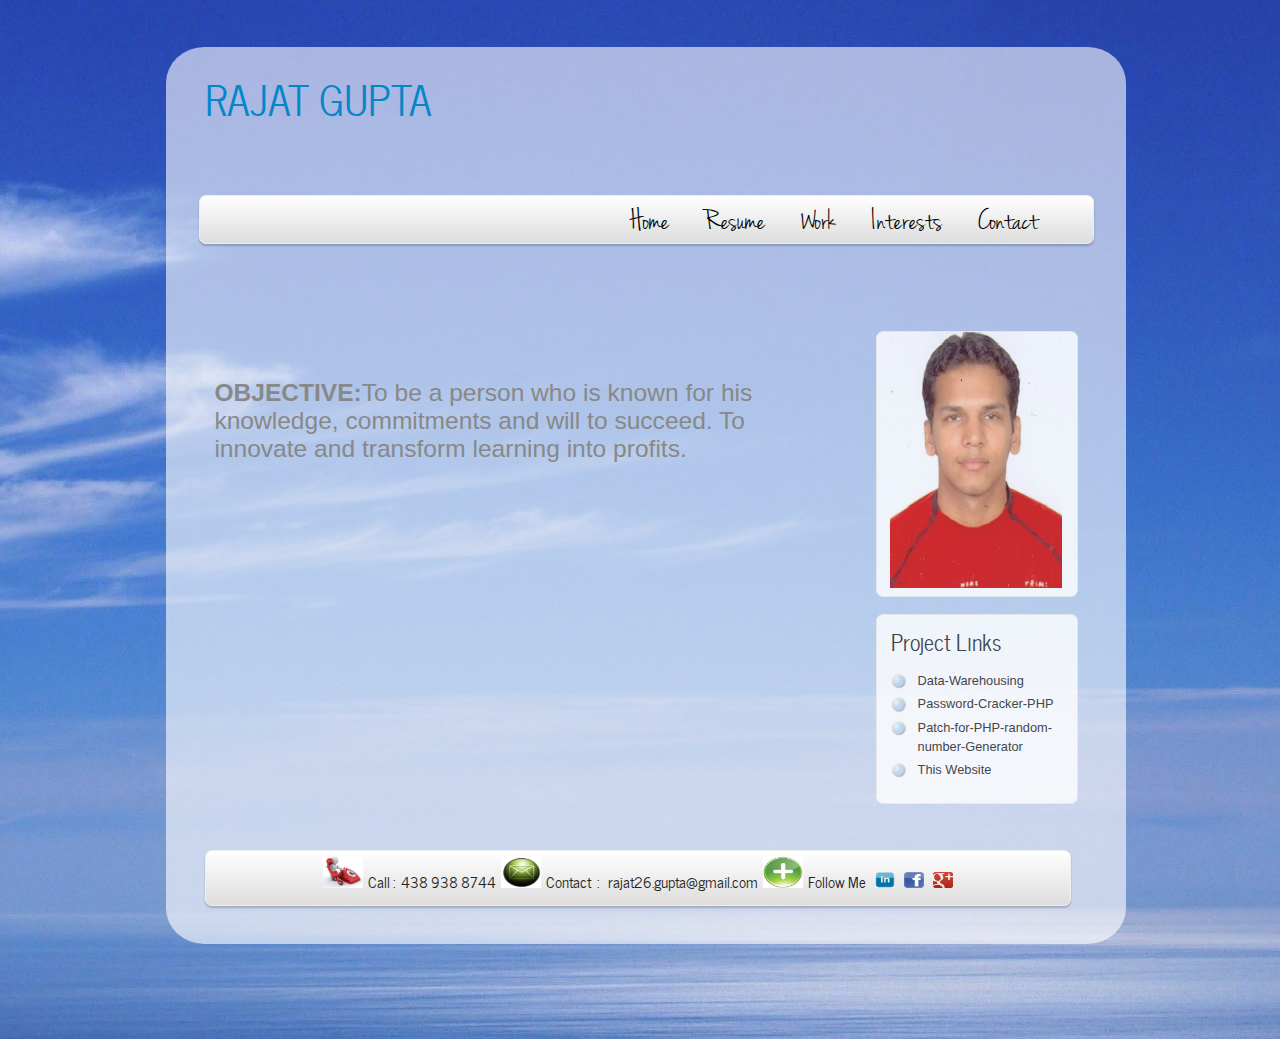
<file: index.html>
<!DOCTYPE HTML>
<html>

<head>
  <title>RAJAT GUPTA</title>
  <meta http-equiv="content-type" content="text/html; charset=UTF-8" />
  <link rel="stylesheet" type="text/css" href="css/style.css" />
  <!-- modernizr enables HTML5 elements and feature detects -->
  <script type="text/javascript" src="js/modernizr-1.5.min.js"></script>
</head>

<body>
  <div id="main">
    <header>
      <div id="logo">
        <div id="logo_text">
         
          <h1><a href="index.html">RAJAT GUPTA</a></h1>
         
        </div>
      </div>
      <nav>
        <div id="menu_container">
          <ul class="menu" id="nav">
            <li><a href="index.html">Home</a></li>
            <li><a href="resume.html">Resume</a></li>
            <li><a href="work.html">Work</a></li>
            <li><a href="interests.html">Interests</a></li>
            <li><a href="contact.html">Contact</a></li>
          </ul>
        </div>
      </nav>
    </header>
    <div id="site_content">
      <div id="sidebar_container">
        <div class="sidebar">
          <img src="images/rajat pic0002.jpg" alt="Rajat Gupta" id="rajat">
             </div>
        <div class="sidebar">
          <h3>Project Links</h3>
          <ul>
            <li><a href="https://github.com/rajat26/Data-Warehousing" target="_blank">Data-Warehousing</a></li>
            <li><a href="https://github.com/rajat26/Password-Cracker--PHP" target="_blank">Password-Cracker-PHP</a></li>
            <li><a href="https://github.com/rajat26/Patch-for-PHP-random-number-Generator" target="_blank">Patch-for-PHP-random-number-Generator</a></li>
            <li><a href="https://github.com/rajat26/My-Website" target="_blank">This Website</a></li>
          </ul>
        </div>
      </div>
      <div class="content">
        <em><h2><b>OBJECTIVE:</b>To be a person who is known for his knowledge, commitments and will to succeed. To innovate and transform learning into profits.<h2></em>
      </div>
    </div>
    <footer>
      
<a href="contact.html">
<img border="0" src="images/call.jpg" alt="call" width="40" height="32" id="call">
</a><span id="call">Call&nbsp:&nbsp 438 938 8744</span>
<a href="contact.html">
<img border="0" src="images/contact.jpg" alt="contact" width="40" height="32" id="contact">
</a><span id="contactmail">Contact &nbsp:&nbsp&nbsp rajat26.gupta@gmail.com</span>
<a href="contact.html">
<img border="0" src="images/follow.jpg" alt="follow" width="40" height="32" id="follow">
</a><span id="follow">Follow Me &nbsp <a href="http://www.linkedin.com/pub/rajat-gupta/2a/76b/1b6" target="_blank">
<img border="0" src="images/linkedin.jpg" alt="linkedin" width="20" height="16" >
</a>&nbsp <a href="https://www.facebook.com/rajat.gupta.568" target="_blank">
<img border="0" src="images/facebook.jpg" alt="facebook" width="20" height="16" >
</a>&nbsp <a href="https://plus.google.com/u/0/112632221916308395879/posts" target="_blank">
<img border="0" src="images/g.jpg" alt="call" width="20" height="16" >
</a> </span>
    </footer>
  </div>
  <p>&nbsp;</p>
  <!-- javascript at the bottom for fast page loading -->
 
</body>
</html>
</file>
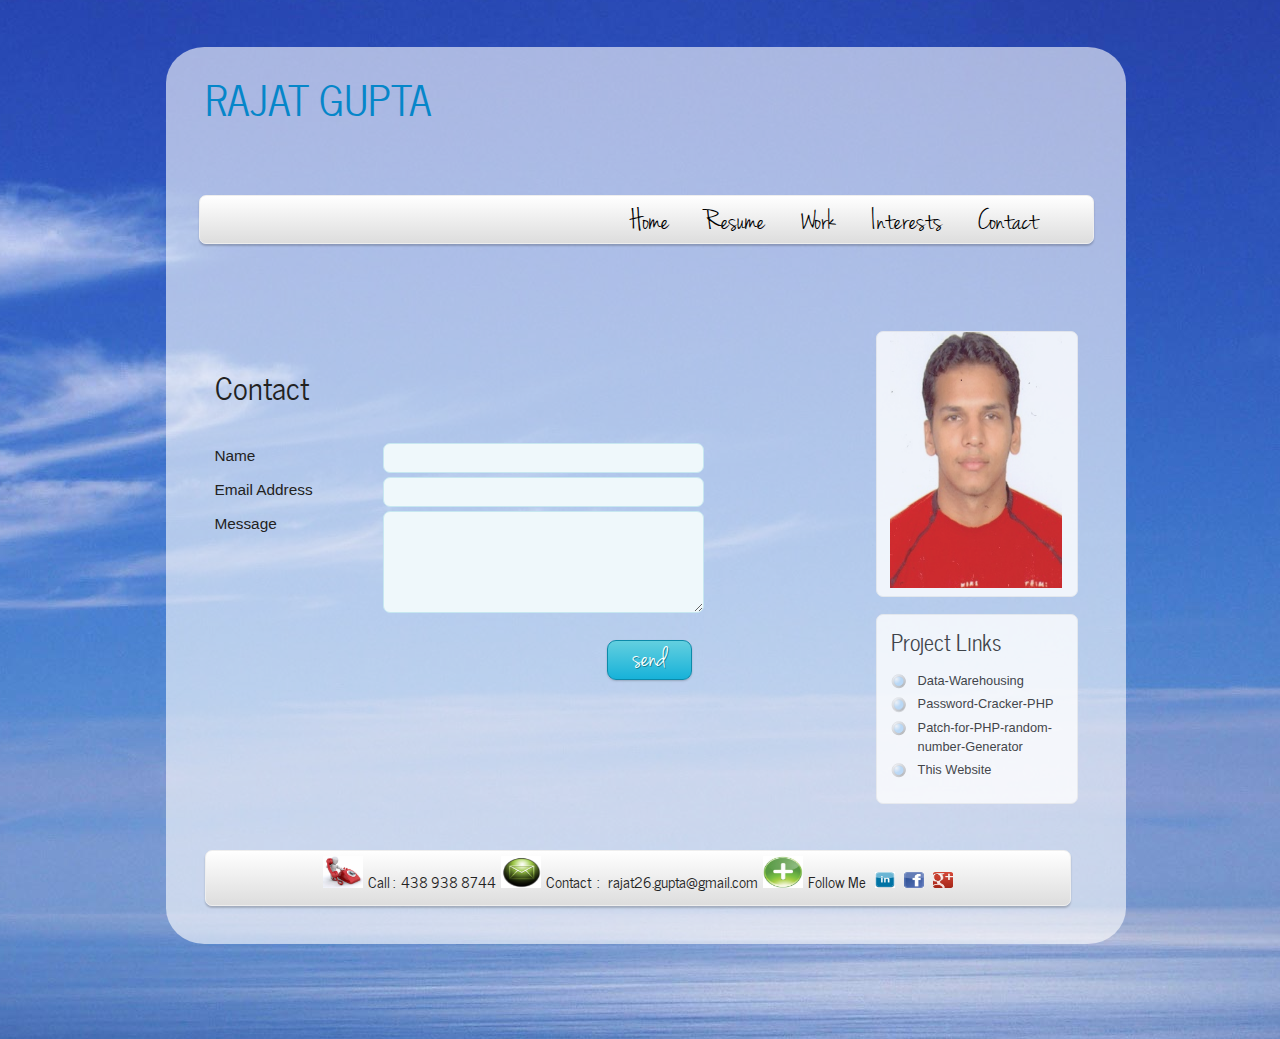
<file: contact.html>
<!DOCTYPE HTML>
<html>

<head>
  <title>RAJAT GUPTA</title>
  <meta http-equiv="content-type" content="text/html; charset=UTF-8" />
  <link rel="stylesheet" type="text/css" href="css/style.css" />
  <!-- modernizr enables HTML5 elements and feature detects -->
  <script type="text/javascript" src="js/modernizr-1.5.min.js"></script>
</head>

<body>
  <div id="main">
    <header>
      <div id="logo">
        <div id="logo_text">
          <!-- class="logo_colour", allows you to change the colour of the text -->
          <h1><a href="index.html">RAJAT GUPTA</a></h1>
         
        </div>
      </div>
      <nav>
        <div id="menu_container">
          <ul class="menu" id="nav">
            <li><a href="index.html">Home</a></li>
            <li><a href="resume.html">Resume</a></li>
            <li><a href="work.html">Work</a></li>
            <li><a href="interests.html">Interests</a></li>
            <li><a href="contact.html">Contact</a></li>
          </ul>
        </div>
      </nav>
    </header>
    <div id="site_content">
      <div id="sidebar_container">
       <div class="sidebar">
          <img src="images/rajat pic0002.jpg" alt="Rajat Gupta" id="rajat">
             </div>
        <div class="sidebar">
          <h3>Project Links</h3>
          <ul>
           <li><a href="https://github.com/rajat26/Data-Warehousing" target="_blank">Data-Warehousing</a></li>
            <li><a href="https://github.com/rajat26/Password-Cracker--PHP" target="_blank">Password-Cracker-PHP</a></li>
            <li><a href="https://github.com/rajat26/Patch-for-PHP-random-number-Generator" target="_blank">Patch-for-PHP-random-number-Generator</a></li>
            <li><a href="https://github.com/rajat26/My-Website" target="_blank">This Website</a></li>
          </ul>
        </div>
        
      </div>
      <div class="content">
        <h1>Contact</h1>
        
        <form name="htmlform" id="contact" method="post" action="contact.php">
          <div class="form_settings">
            <p><span>Name</span><input class="contact" type="text" name="your_name"  /></p>
            <p><span>Email Address</span><input class="contact" type="text" name="your_email"  /></p>
            <p><span>Message</span><textarea class="contact textarea" rows="5" cols="50" name="your_message"></textarea></p>
           
            <p style="padding-top: 15px"><span>&nbsp;</span><input class="submit" type="submit" name="contact_submitted" value="send" /></p>
          </div>
        </form>
      </div>
    </div>
   <footer>
      
<a href="contact.html">
<img border="0" src="images/call.jpg" alt="call" width="40" height="32" id="call">
</a><span id="call">Call&nbsp:&nbsp 438 938 8744</span>
<a href="contact.html">
<img border="0" src="images/contact.jpg" alt="contact" width="40" height="32" id="contact">
</a><span id="contactmail">Contact &nbsp:&nbsp&nbsp rajat26.gupta@gmail.com</span>
<a href="contact.html">
<img border="0" src="images/follow.jpg" alt="follow" width="40" height="32" id="follow">
</a><span id="follow">Follow Me &nbsp <a href="http://www.linkedin.com/pub/rajat-gupta/2a/76b/1b6" target="_blank">
<img border="0" src="images/linkedin.jpg" alt="linkedin" width="20" height="16" >
</a>&nbsp <a href="https://www.facebook.com/rajat.gupta.568" target="_blank">
<img border="0" src="images/facebook.jpg" alt="facebook" width="20" height="16" >
</a>&nbsp <a href="https://plus.google.com/u/0/112632221916308395879/posts" target="_blank">
<img border="0" src="images/g.jpg" alt="call" width="20" height="16" >
</a> </span>
    </footer>
  </div>
  <p>&nbsp;</p>
  
</body>
</html>
</file>
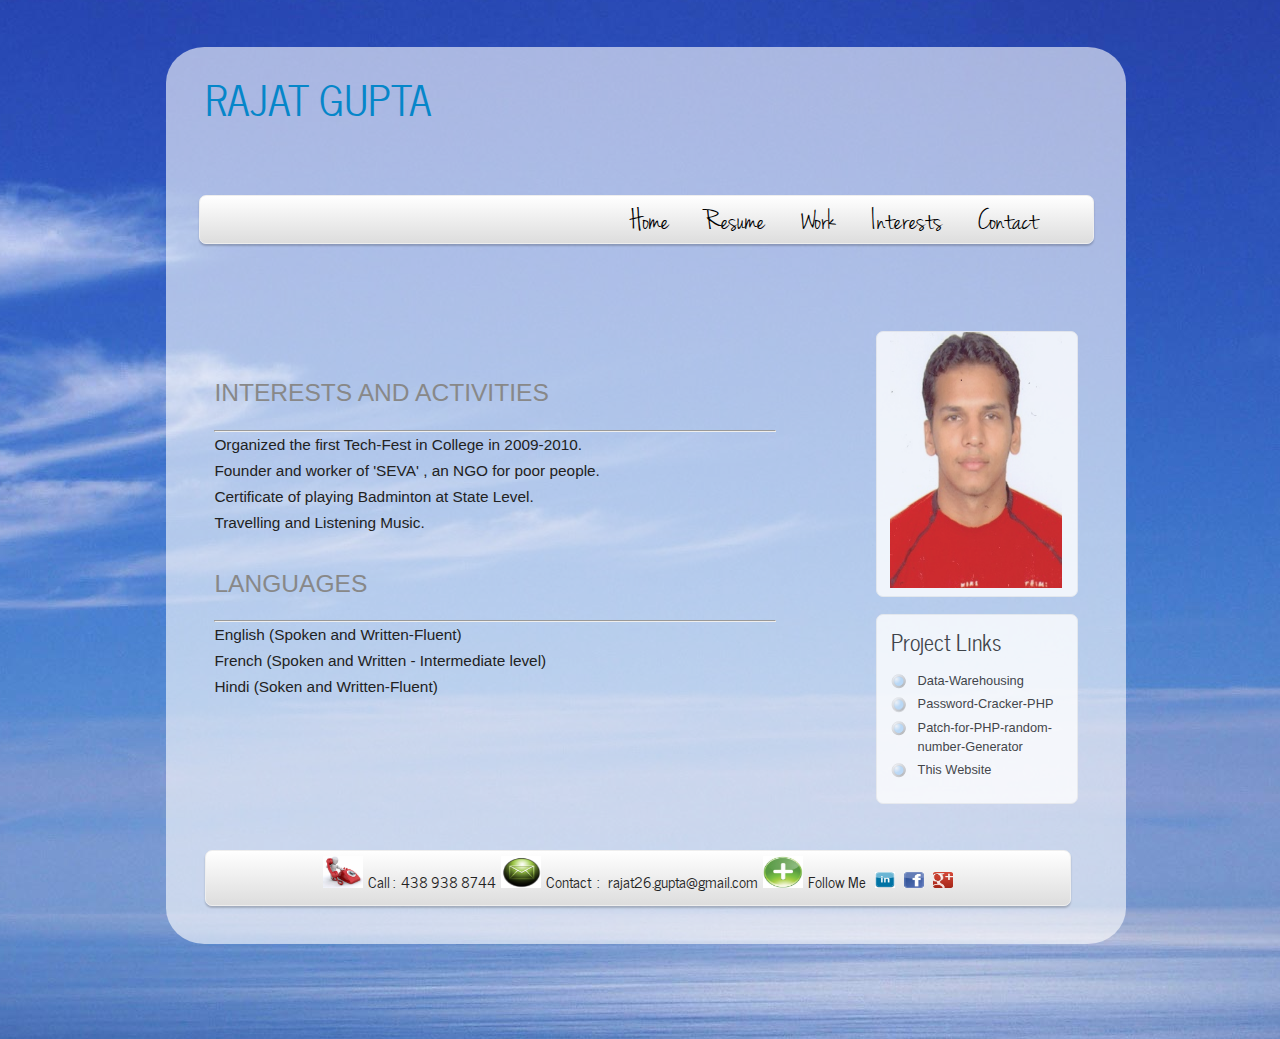
<file: interests.html>
<!DOCTYPE HTML>
<html>

<head>
  <title>RAJAT GUPTA</title>
  <meta http-equiv="content-type" content="text/html; charset=UTF-8" />
  <link rel="stylesheet" type="text/css" href="css/style.css" />
  <!-- modernizr enables HTML5 elements and feature detects -->
  <script type="text/javascript" src="js/modernizr-1.5.min.js"></script>
</head>

<body>
  <div id="main">
    <header>
      <div id="logo">
        <div id="logo_text">
          <!-- class="logo_colour", allows you to change the colour of the text -->
          <h1><a href="index.html">RAJAT GUPTA</a></h1>
         
        </div>
      </div>
      <nav>
        <div id="menu_container">
          <ul class="menu" id="nav">
            <li><a href="index.html">Home</a></li>
            <li><a href="resume.html">Resume</a></li>
            <li><a href="work.html">Work</a></li>
            <li><a href="interests.html">Interests</a></li>
            <li><a href="contact.html">Contact</a></li>
          </ul>
        </div>
      </nav>
    </header>
    <div id="site_content">
      <div id="sidebar_container">
        <div class="sidebar">
          <img src="images/rajat pic0002.jpg" alt="Rajat Gupta" id="rajat">
             </div>
        <div class="sidebar">
          <h3>Project Links</h3>
          <ul>
           <li><a href="https://github.com/rajat26/Data-Warehousing" target="_blank">Data-Warehousing</a></li>
            <li><a href="https://github.com/rajat26/Password-Cracker--PHP" target="_blank">Password-Cracker-PHP</a></li>
            <li><a href="https://github.com/rajat26/Patch-for-PHP-random-number-Generator" target="_blank">Patch-for-PHP-random-number-Generator</a></li>
             <li><a href="https://github.com/rajat26/My-Website" target="_blank">This Website</a></li>
          </ul>
        </div>
        
      </div>
      <div class="content">
        <h2>INTERESTS AND ACTIVITIES</h2>
<hr>
	<p>Organized the first Tech-Fest in College in 2009-2010.
	<br>
	Founder and worker of 'SEVA' , an NGO for poor people.
	<br>
	Certificate of playing Badminton at State Level.
	<br>
	Travelling and Listening Music.</p>
<h2>LANGUAGES</h2>
<hr>
<p>
	English (Spoken and Written-Fluent) <br>
	French  (Spoken and Written -  Intermediate level)<br>
	Hindi   (Soken and Written-Fluent)</p>
    </div>
	</div>
  <footer>
      
<a href="contact.html">
<img border="0" src="images/call.jpg" alt="call" width="40" height="32" id="call">
</a><span id="call">Call&nbsp:&nbsp 438 938 8744</span>
<a href="contact.html">
<img border="0" src="images/contact.jpg" alt="contact" width="40" height="32" id="contact">
</a><span id="contactmail">Contact &nbsp:&nbsp&nbsp rajat26.gupta@gmail.com</span>
<a href="contact.html">
<img border="0" src="images/follow.jpg" alt="follow" width="40" height="32" id="follow">
</a><span id="follow">Follow Me &nbsp <a href="http://www.linkedin.com/pub/rajat-gupta/2a/76b/1b6" target="_blank">
<img border="0" src="images/linkedin.jpg" alt="linkedin" width="20" height="16" >
</a>&nbsp <a href="https://www.facebook.com/rajat.gupta.568" target="_blank">
<img border="0" src="images/facebook.jpg" alt="facebook" width="20" height="16" >
</a>&nbsp <a href="https://plus.google.com/u/0/112632221916308395879/posts" target="_blank">
<img border="0" src="images/g.jpg" alt="call" width="20" height="16" >
</a> </span>
    </footer>
  </div>
  <p>&nbsp;</p>
  <!-- javascript at the bottom for fast page loading -->
  
</body>
</html>
</file>
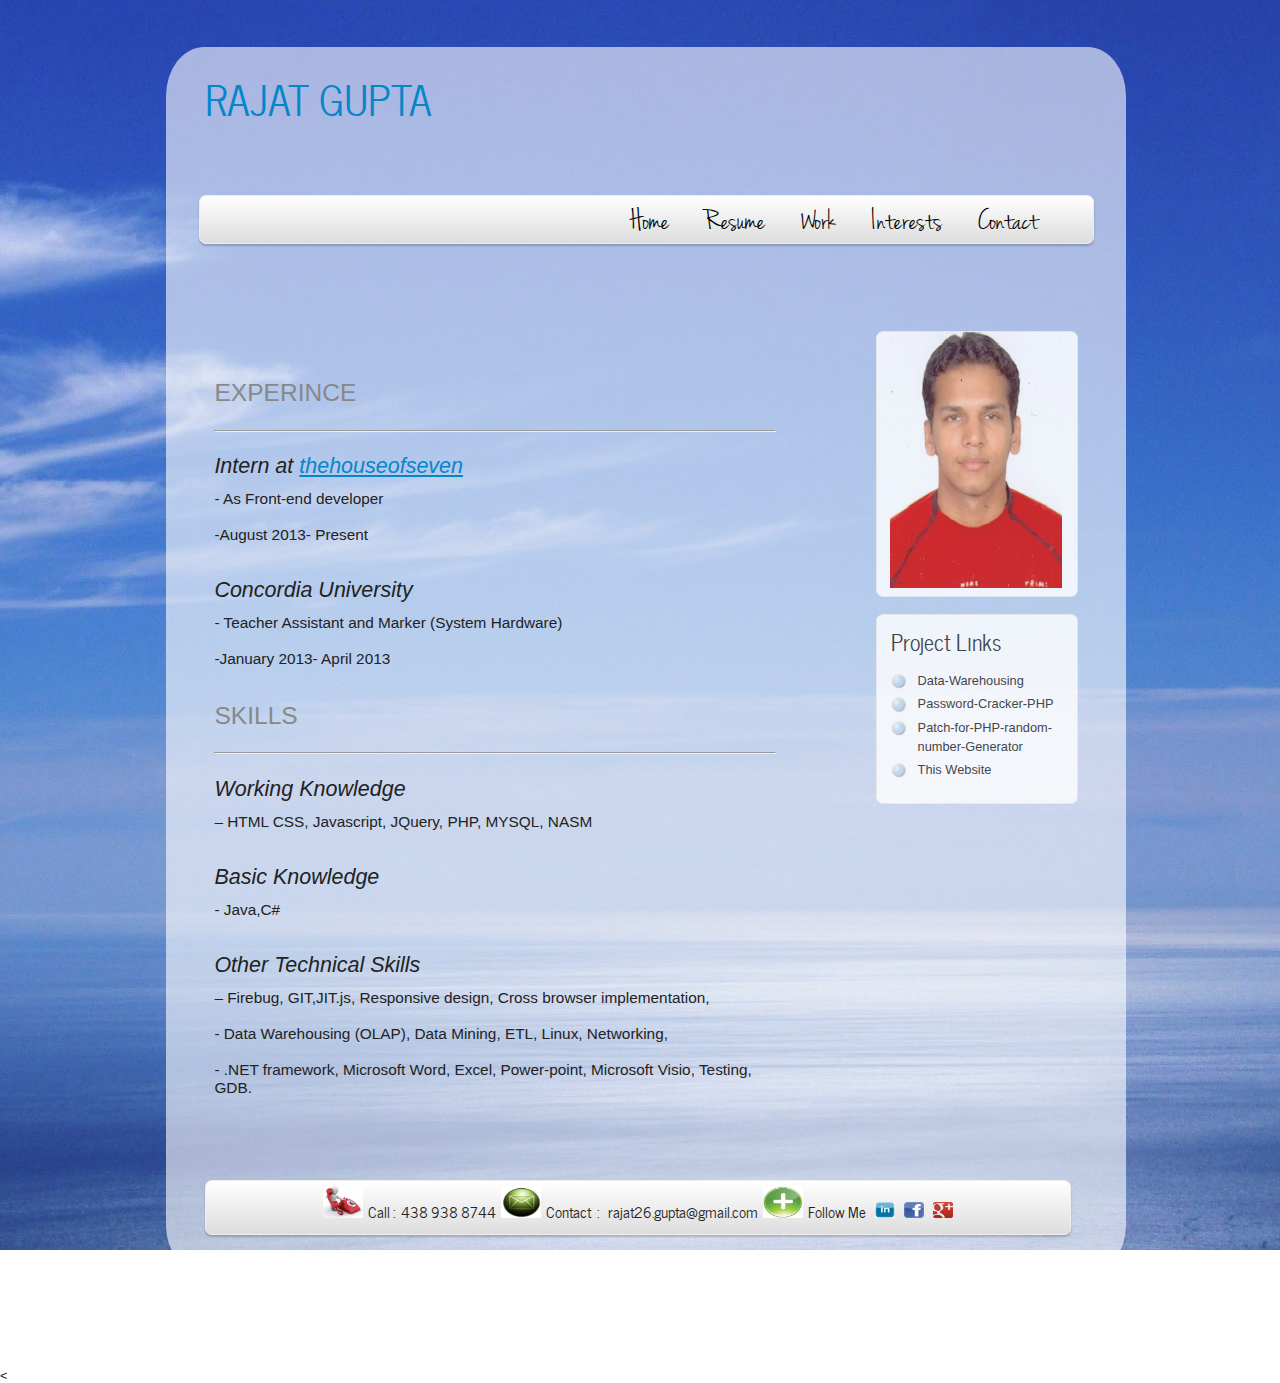
<file: resume.html>
<!DOCTYPE HTML>
<html>

<head>
  <title>RAJAT GUPTA</title>
  <meta http-equiv="content-type" content="text/html; charset=UTF-8" />
  <link rel="stylesheet" type="text/css" href="css/style.css" />
  <!-- modernizr enables HTML5 elements and feature detects -->
  <script type="text/javascript" src="js/modernizr-1.5.min.js"></script>
</head>

<body>
  <div id="main">
    <header>
      <div id="logo">
        <div id="logo_text">
          <!-- class="logo_colour", allows you to change the colour of the text -->
          <h1><a href="index.html">RAJAT GUPTA</a></h1>
         
        </div>
      </div>
      <nav>
        <div id="menu_container">
          <ul class="menu" id="nav">
            <li><a href="index.html">Home</a></li>
            <li><a href="resume.html">Resume</a></li>
            <li><a href="work.html">Work</a></li>
            <li><a href="interests.html">Interests</a></li>
            <li><a href="contact.html">Contact</a></li>
          </ul>
        </div>
      </nav>
    </header>
    <div id="site_content">
      <div id="sidebar_container">
        <div class="sidebar">
          <img src="images/rajat pic0002.jpg" alt="Rajat Gupta" id="rajat">
             </div>
        <div class="sidebar">
          <h3>Project Links</h3>
          <ul>
            <li><a href="https://github.com/rajat26/Data-Warehousing" target="_blank">Data-Warehousing</a></li>
            <li><a href="https://github.com/rajat26/Password-Cracker--PHP" target="_blank">Password-Cracker-PHP</a></li>
            <li><a href="https://github.com/rajat26/Patch-for-PHP-random-number-Generator" target="_blank">Patch-for-PHP-random-number-Generator</a></li>
            <li><a href="https://github.com/rajat26/My-Website" target="_blank">This Website</a></li>
          </ul>
        </div>
        
      </div>
      <div class="content">
        <h2>EXPERINCE</h2>
<hr>
<p>
<h3><em>Intern at <a href="http://thehouseofseven.com/" target="_blank">thehouseofseven </a> </em></h3>- As Front-end developer      <br>     <br>               
     -August 2013- Present
	
</p>
<p><h3><em>Concordia University</em></h3>  -  Teacher Assistant and Marker (System Hardware)     <br>           <br>       
		 -January 2013- April 2013   
	    </p>  
       
		<h2>SKILLS</h2>
<hr>

<p><em><h3>	Working Knowledge </h3></em>– HTML CSS, Javascript, JQuery,  PHP, MYSQL, NASM <br></p>
	<p><em><h3>Basic Knowledge</h3></em>-  Java,C# <br></p>
	<p><em><h3>Other Technical Skills </h3></em>– Firebug, GIT,JIT.js, Responsive design, Cross browser implementation,<br><br>- Data Warehousing (OLAP), Data Mining, ETL, Linux, Networking,<br><br>- .NET framework, Microsoft Word, Excel, Power-point, Microsoft Visio, Testing, GDB.</p>
      </div>
    </div>
 <footer>
      
<a href="contact.html">
<img border="0" src="images/call.jpg" alt="call" width="40" height="32" id="call">
</a><span id="call">Call&nbsp:&nbsp 438 938 8744</span>
<a href="contact.html">
<img border="0" src="images/contact.jpg" alt="contact" width="40" height="32" id="contact">
</a><span id="contactmail">Contact &nbsp:&nbsp&nbsp rajat26.gupta@gmail.com</span>
<a href="contact.html">
<img border="0" src="images/follow.jpg" alt="follow" width="40" height="32" id="follow">
</a><span id="follow">Follow Me &nbsp <a href="http://www.linkedin.com/pub/rajat-gupta/2a/76b/1b6" target="_blank">
<img border="0" src="images/linkedin.jpg" alt="linkedin" width="20" height="16" >
</a>&nbsp <a href="https://www.facebook.com/rajat.gupta.568" target="_blank">
<img border="0" src="images/facebook.jpg" alt="facebook" width="20" height="16" >
</a>&nbsp <a href="https://plus.google.com/u/0/112632221916308395879/posts" target="_blank">
<img border="0" src="images/g.jpg" alt="call" width="20" height="16" >
</a> </span>
    </footer>
  </div>
  <p>&nbsp;</p>
  <!-- javascript at the bottom for fast page loading -->
  <
</body>
</html>
</file>
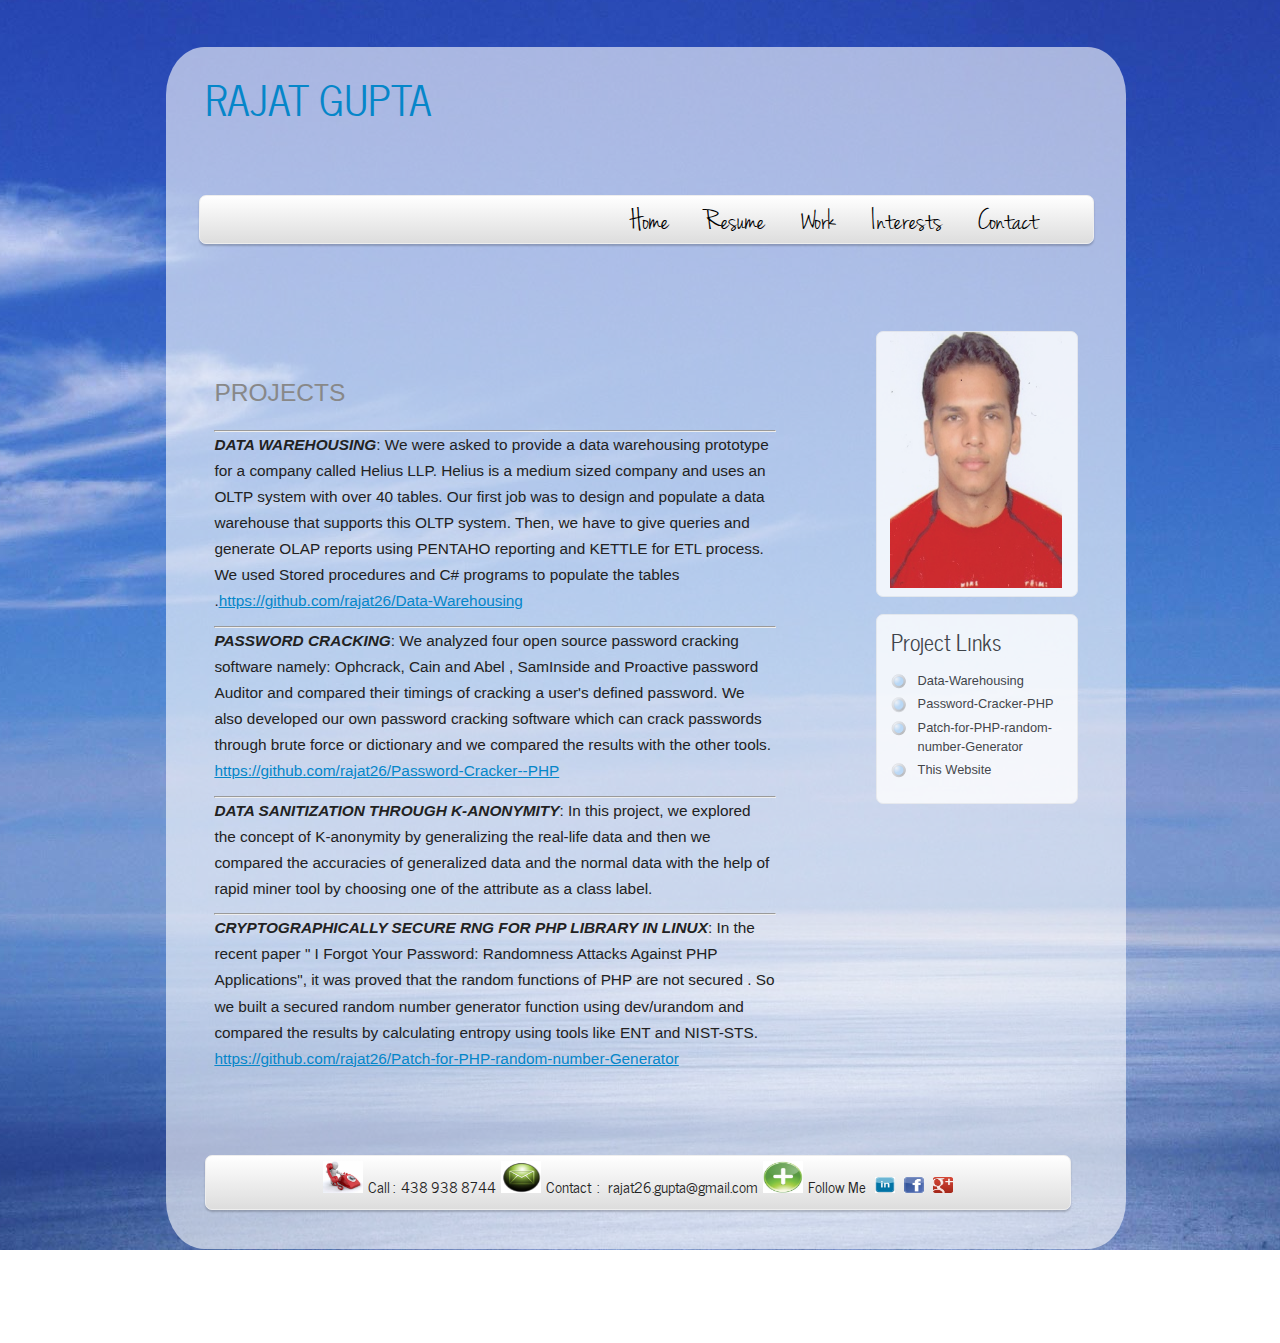
<file: work.html>
<!DOCTYPE HTML>
<html>

<head>
  <title>RAJAT GUPTA</title>
  <meta http-equiv="content-type" content="text/html; charset=UTF-8" />
  <link rel="stylesheet" type="text/css" href="css/style.css" />
  <!-- modernizr enables HTML5 elements and feature detects -->
  <script type="text/javascript" src="js/modernizr-1.5.min.js"></script>
</head>

<body>
  <div id="main">
    <header>
      <div id="logo">
        <div id="logo_text">
          <!-- class="logo_colour", allows you to change the colour of the text -->
          <h1><a href="index.html">RAJAT GUPTA</a></h1>
         
        </div>
      </div>
      <nav>
        <div id="menu_container">
          <ul class="menu" id="nav">
            <li><a href="index.html">Home</a></li>
            <li><a href="resume.html">Resume</a></li>
            <li><a href="work.html">Work</a></li>
            <li><a href="interests.html">Interests</a></li>
            <li><a href="contact.html">Contact</a></li>
          </ul>
        </div>
      </nav>
    </header>
    <div id="site_content">
      <div id="sidebar_container">
        <div class="sidebar">
          <img src="images/rajat pic0002.jpg" alt="Rajat Gupta" id="rajat">
             </div>
        <div class="sidebar">
          <h3>Project Links</h3>
          <ul>
            <li><a href="https://github.com/rajat26/Data-Warehousing" target="_blank">Data-Warehousing</a></li>
            <li><a href="https://github.com/rajat26/Password-Cracker--PHP" target="_blank">Password-Cracker-PHP</a></li>
            <li><a href="https://github.com/rajat26/Patch-for-PHP-random-number-Generator" target="_blank">Patch-for-PHP-random-number-Generator</a></li>
            <li><a href="https://github.com/rajat26/My-Website" target="_blank">This Website</a></li>
          </ul>
        </div>
        
      </div>
      <div class="content">
        <h2>PROJECTS</h2>
<hr>
	<p><b><em>DATA WAREHOUSING</em></b>: We were asked to provide a data warehousing prototype for a company 
called Helius LLP.  Helius is a medium sized company and uses an OLTP system with over 40 tables. Our  first job was  to design and populate a data warehouse that supports this OLTP system. Then, we have to give queries and generate OLAP reports using PENTAHO reporting and KETTLE for ETL process. We used Stored procedures and C# programs to populate the tables .<a href="https://github.com/rajat26/Data-Warehousing" target="_blank">https://github.com/rajat26/Data-Warehousing</a></p>
<hr>
	<p><b><em>PASSWORD CRACKING</em></b>: We analyzed four open source password cracking software namely: Ophcrack, Cain and Abel , SamInside and Proactive password Auditor and compared their timings of  cracking a user's defined password. We also developed our own password cracking software which can crack passwords through brute force or dictionary and we compared the results with the other tools. <a href="https://github.com/rajat26/Password-Cracker--PHP" target="_blank">https://github.com/rajat26/Password-Cracker--PHP</a></p>
<hr>
	<p><b><em>DATA SANITIZATION THROUGH K-ANONYMITY</em></b>:  In this project, we explored the concept of K-anonymity by generalizing the real-life data and then we compared the accuracies of generalized data and the normal data with the help of rapid miner tool by choosing one of the attribute as a class label.</p>
<hr>
	<p><b><em>CRYPTOGRAPHICALLY SECURE RNG FOR PHP LIBRARY IN LINUX</em></b>:  In the recent paper " I Forgot Your Password: Randomness Attacks Against PHP Applications", it was proved that the random functions of PHP are not secured . So we built a secured random number generator function using dev/urandom and compared the results by calculating entropy using tools like ENT and NIST-STS.<a href="https://github.com/rajat26/Patch-for-PHP-random-number-Generator" target="_blank"> https://github.com/rajat26/Patch-for-PHP-random-number-Generator</a></p>
      </div>
    </div>
    <footer>
      
<a href="contact.html">
<img border="0" src="images/call.jpg" alt="call" width="40" height="32" id="call">
</a><span id="call">Call&nbsp:&nbsp 438 938 8744</span>
<a href="contact.html">
<img border="0" src="images/contact.jpg" alt="contact" width="40" height="32" id="contact">
</a><span id="contactmail">Contact &nbsp:&nbsp&nbsp rajat26.gupta@gmail.com</span>
<a href="contact.html">
<img border="0" src="images/follow.jpg" alt="follow" width="40" height="32" id="follow">
</a><span id="follow">Follow Me &nbsp <a href="http://www.linkedin.com/pub/rajat-gupta/2a/76b/1b6" target="_blank">
<img border="0" src="images/linkedin.jpg" alt="linkedin" width="20" height="16" >
</a>&nbsp <a href="https://www.facebook.com/rajat.gupta.568" target="_blank">
<img border="0" src="images/facebook.jpg" alt="facebook" width="20" height="16" >
</a>&nbsp <a href="https://plus.google.com/u/0/112632221916308395879/posts" target="_blank">
<img border="0" src="images/g.jpg" alt="call" width="20" height="16" >
</a> </span>
    </footer>
  </div>
  <p>&nbsp;</p>
  <!-- javascript at the bottom for fast page loading -->
 
</body>
</html>
</file>
<file: css/style.css>
@font-face { 
  font-family: Jenna Sue; 
    src: url('../fonts/JennaSue-webfont.eot'); 
    src: local("Jenna Sue"), url('../fonts/JennaSue-webfont.ttf'); 
} 

@font-face { 
  font-family: News Cycle; 
    src: url('../fonts/NewsCycle-Regular.eot'); 
    src: local("News Cycle"), url('../fonts/NewsCycle-Regular.ttf'); 
} 

html { 
  height: 100%;
}

* { 
  margin: 0;
  padding: 0;
}

/* tell the browser to render HTML 5 elements as block */
article, aside, figure, footer, header, hgroup, nav, section { 
  display:block;
}

body { 
  font: normal .80em arial, sans-serif;
  background: #FFF url(../images/back.jpg) no-repeat center fixed;
  color: #222;
  height: 100%;
}
#rajat
{
height: 20em;
width:100%;


}
p { 
  padding: 0 0 2% 0;
  line-height: 1.7em;
  
}

img { 

  border: 0;
}

h1, h2, h3, h4, h5, h6 { 
  color: #222;
  letter-spacing: 0em;
  padding: 0 0 2% 0;
}

h1, h2, h3 { 
  font: normal 140% arial, sans-serif;
  margin: 0 0 2% 0;
  padding: 5% 0 2% 0;
  color: #222;
}

h2 { 
  font-size: 160%;
  padding: 4% 0 2% 0;
  color: #888;
}

h3 { 
  font-size: 140%;
  padding: 2% 0 0 0;
}

h4, h6 { 
  color: #000;
  padding: 0 0 2% 0;
  font: normal 250% 'Jenna Sue', arial, sans-serif;
}

h5, h6 { 
  font: italic 95% arial, sans-serif;
  letter-spacing: normal;
  padding: 0 0 5% 0;
}

h5 { 
  color: #999;
}

a, a:hover { 
  outline: none;
  text-decoration: underline;
  color: #0586C9;
}


ul { 
  margin: 0.5% 0 2% 2%;
}

ul li { 
  //list-style-type: circle;
  margin: 0 0 1% 0; 
  padding: 0 0 1% 0%;
  line-height: 1.5em;
}

#main, nav, #container, #logo, #site_content, footer { 
  margin-left: 4%; 
  margin-right: 4%;
}

#main {
  margin: 3.7% 13%;
  width: 75%;
  border-radius: 4% 4% 4% 4%;
  -moz-border-radius:  4% 4% 4% 4%;
  -webkit-border-radius:  4% 4% 4% 4%;
  background: transparent url(../images/main.png);
  padding-bottom: 3%;
}

header { 
  background: transparent;
  height: 100%;
}

#logo { 
  width: 30em;
  height: 13em;
  background: transparent;
  color: #888;
  padding: 0;
}

#logo h1, #logo h2 { 
  font: normal 320% 'News Cycle', arial, sans-serif;
  border-bottom: 0;
  text-transform: none;
  margin: 0;
}

#logo_text h1, #logo_text h1 a, #logo_text h1 a:hover { 
  padding: 5% 0 0 0;
  color: #000;
  text-decoration: none;
}

#logo_text h1 a  { 
  color: #0586C9;
}

#logo_text a:hover  { 
  color: #000;
}

#logo_text h2 { 
  font: 170% 'News Cycle', arial, sans-serif;
  padding: 0 0 0 0;
}

nav { 
  height: 3.7em;
  width: 93%;
  margin: -2% auto 0 auto;
  color: #222;
  background: #ddd; /* Show a solid color for older browsers */
  background: -moz-linear-gradient(#fff, #ddd);
  background: -o-linear-gradient(#fff, #ddd);
  background: -webkit-linear-gradient(#fff, #ddd);
  -webkit-box-shadow: rgba(0, 0, 0, 0.2) 0px 2px 2px;
  -moz-box-shadow: rgba(0, 0, 0, 0.2) 0px 2px 2px;
  box-shadow: rgba(0, 0, 0, 0.2) 0px 2px 2px;
  border: 1px solid #eee;
  border-radius: 7px 7px 7px 7px;
  -moz-border-radius: 7px 7px 7px 7px;
  -webkit-border: 7px 7px 7px 7px;
} 

#menu_container { 
  width: 95%;
  margin: 0 auto 0 auto;
}

#site_content { 
  width: 90%;
  overflow: hidden;
  margin: 0px auto 0 auto;
  padding: 3% 0 3% 0;
} 

#sidebar_container { 
  float: right;
  width: 20%;
  padding: 1% 0 0 0;
}

.sidebar { 
  float: right;
  width: 100%;
  margin: 0 0 10% 0;
   color: #222;
  background: #FFF;
  border: 1px solid #eee;
  border-radius: 7px 7px 7px 7px;
  -moz-border-radius: 7px 7px 7px 7px;
  -webkit-border: 7px 7px 7px 7px;
  padding: 0 15px 5px 13px;
  opacity: 0.8;
}
  
.sidebar h3, .content h1 { 
  padding: 5px 15px 20px 0;
  font: 200% 'News Cycle', arial, sans-serif;
  margin: 0 1px;
  color: #222;
}

.sidebar h3 { 
  padding: 9px 15px 14px 0;
  color: #222;
  font: 170% 'News Cycle', arial, sans-serif;
}

.sidebar ul { 
  margin: 0 0 15px 0;
} 

.sidebar li a, .sidebar li a:hover { 
  color: #222;
  text-decoration: none;
} 

.sidebar li a:hover { 
  text-decoration: underline;
} 



#follow{
font-size:70%;

}
#call
{
font-size:70%;
}
#contactmail{
font-size:70%;
}

.content { 
  text-align: left;
  width: 65%;
  margin: 0 0 5% 0;
  float: left;
  font-size: 120%;
  padding: 4% 0 0 0;
}
  


.content ul li, .sidebar ul li { 
  list-style-type: none;
  background: url(../images/bullet.png) no-repeat;
  margin: 0 0 0 0; 
  padding: 0 0 4px 28px;
  line-height: 1.5em;
}

footer { 
  width: 90%;
  font: 170% 'News Cycle', arial, sans-serif;
  height: 1.3em;
  padding: 5px 0 20px 0;
  text-align: center; 
  color: #222;
  background: #ddd; /* Show a solid color for older browsers */
  background: -moz-linear-gradient(#fff, #ddd);
  background: -o-linear-gradient(#fff, #ddd);
  background: -webkit-linear-gradient(#fff, #ddd);
  -webkit-box-shadow: rgba(0, 0, 0, 0.2) 0px 2px 2px;
  -moz-box-shadow: rgba(0, 0, 0, 0.2) 0px 2px 2px;
  box-shadow: rgba(0, 0, 0, 0.2) 0px 2px 2px;
  border: 1px solid #eee;
  border-radius: 7px 7px 7px 7px;
  -moz-border-radius: 7px 7px 7px 7px;
  -webkit-border: 7px 7px 7px 7px;
}

footer p { 
  line-height: 1.7em;
  padding: 0 0 10px 0;
}

footer a { 
  color: #222;
  text-decoration: none;
}

footer a:hover { 
  color: #222;
  text-shadow: none;
  text-decoration: none;
}

.form_settings { 
  margin: 15px 0 0 0;
}

.form_settings p { 
  padding: 0 0 4px 0;
}

.form_settings span { 
  float: left; 
  width: 30%; 
  text-align: left;
}
  
.form_settings input, .form_settings textarea { 
  padding: 5px; 
  width: 55%; 
  font: 100% arial; 
  border: 1px solid #C6E7F0; 
  background: #EFF8FB; 
  color: #47433F;
  border-radius: 7px 7px 7px 7px;
  -moz-border-radius: 7px 7px 7px 7px;
  -webkit-border: 7px 7px 7px 7px;  
}
  
.form_settings .submit { 
  font: 200% 'Jenna Sue', arial, sans-serif; 
  border: 0; 
  width: 15%; 
  margin: 0 0 0 40%; 
  height: 1.3em;
  padding: 0 0 3px 0;
  cursor: pointer; 
  background: #1EC9F4; 
  -webkit-border-radius: 9px 9px 9px 9px; 
  -moz-border-radius: 9px 9px 9px 9px; 
  border-radius: 9px 9px 9px 9px; 
  -webkit-box-shadow: 0 1px 2px rgba(0,0,0,.2);
  -moz-box-shadow: 0 1px 2px rgba(0,0,0,.2);
  box-shadow: 0 1px 2px rgba(0,0,0,.2);  
  color: #FFF;
  border: solid 1px #0D8AA9;
  background: #46C4DD;
  background: -webkit-gradient(linear, left top, left bottom, from(#63CFDF), to(#17B2D9));
  background: -moz-linear-gradient(top,  #63CFDF,  #17B2D9);
  text-shadow: 1px 1px #178497;
}

  
ul.menu li { 
  display: block;
  list-style: none;
  float: left;
  position: relative;
}
  
ul.menu li:hover { 
  visibility: inherit; /* fixes IE7 'sticky bug' */ 
}

ul.menu a { 
  display: block;
  position: relative;
}
  

ul.menu ul a { 
  zoom: 1; /* IE6/7 fix */ 
}

/* Theming the menu */
ul#nav { 
  float: right;
}

ul#nav ul { 
  background: #ddd; /* Show a solid color for older browsers */
  background: -moz-linear-gradient(#fff, #ddd);
  background: -o-linear-gradient(#fff, #ddd);
  background: -webkit-linear-gradient(#fff, #ddd);
  -webkit-box-shadow: rgba(0, 0, 0, 0.2) 0px 2px 2px;
  -moz-box-shadow: rgba(0, 0, 0, 0.2) 0px 2px 2px;
  box-shadow: rgba(0, 0, 0, 0.2) 0px 2px 2px;
  border: 1px solid #eee;
  border-radius: 0px 0px 7px 7px;
  -moz-border-radius: 0px 0px 7px 7px;
  -webkit-border: 0px 0px 7px 7px;
  margin-top: -5px;
  padding-bottom: 15px;
}

ul#nav li a { 
  padding:0.2em 1em 1em 0.1em;
  font: 240% 'Jenna Sue', arial, sans-serif;
  text-decoration: none;
  color: #000;
  margin-right: 2px;
}

ul#nav li a:hover, ul#nav li a:focus { 
  color: #0586C9;
  text-shadow: none;
}

ul#nav ul li a { 
  padding: 13px 20px 6px 20px;
}

ul#nav ul li a:hover, ul#nav ul li a:focus { 
  color: #0586C9;
  text-shadow: none;
}
</file>
